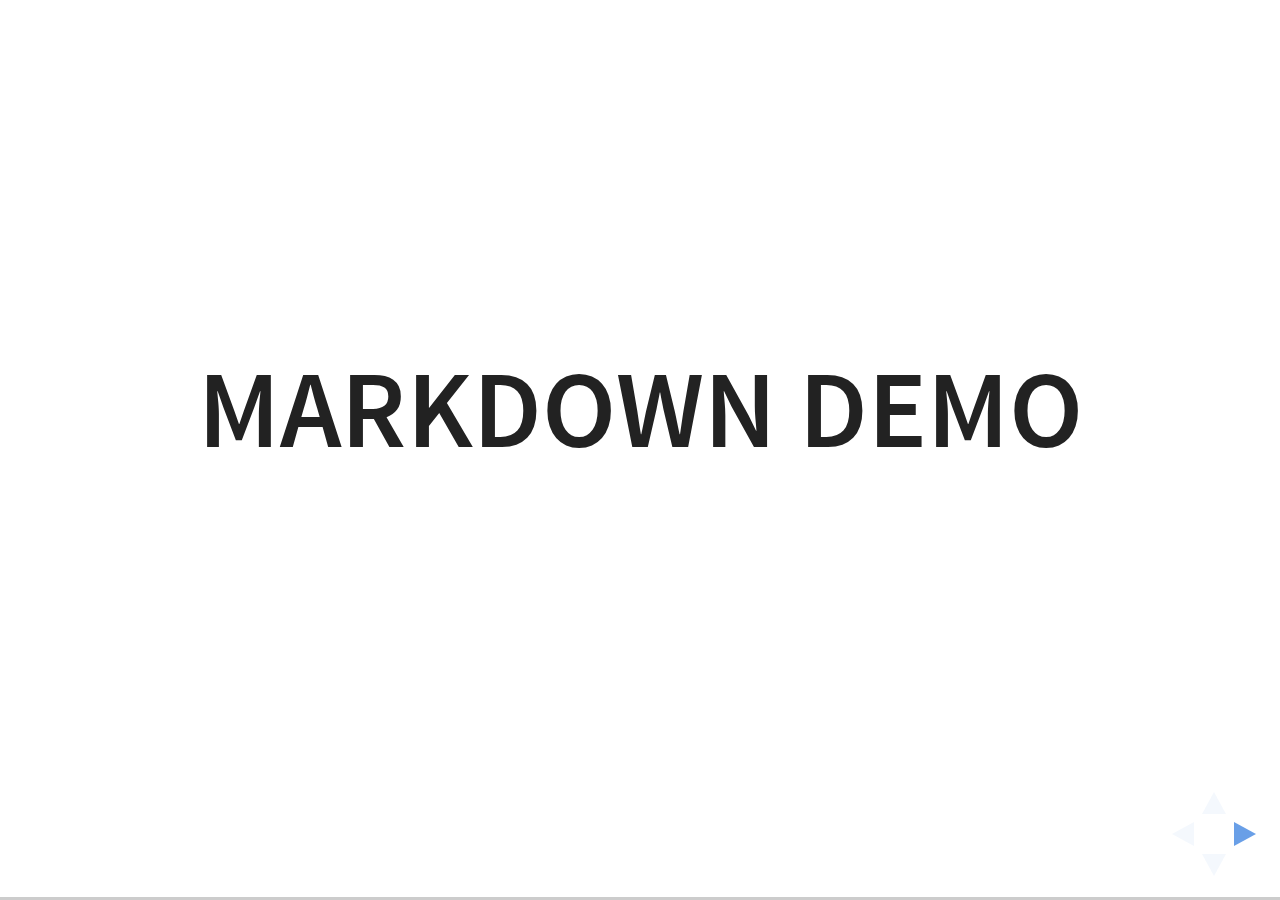
<file: plugin/markdown/example.html>
<!doctype html>
<html lang="en">

	<head>
		<meta charset="utf-8">

		<title>reveal.js - Markdown Demo</title>

		<link rel="stylesheet" href="../../css/reveal.css">
		<link rel="stylesheet" href="../../css/theme/white.css" id="theme">

        <link rel="stylesheet" href="../../lib/css/zenburn.css">
	</head>

	<body>

		<div class="reveal">

			<div class="slides">

                <!-- Use external markdown resource, separate slides by three newlines; vertical slides by two newlines -->
                <section data-markdown="example.md" data-separator="^\n\n\n" data-separator-vertical="^\n\n"></section>

                <!-- Slides are separated by three dashes (quick 'n dirty regular expression) -->
                <section data-markdown data-separator="---">
                    <script type="text/template">
                        ## Demo 1
                        Slide 1
                        ---
                        ## Demo 1
                        Slide 2
                        ---
                        ## Demo 1
                        Slide 3
                    </script>
                </section>

                <!-- Slides are separated by newline + three dashes + newline, vertical slides identical but two dashes -->
                <section data-markdown data-separator="^\n---\n$" data-separator-vertical="^\n--\n$">
                    <script type="text/template">
                        ## Demo 2
                        Slide 1.1

                        --

                        ## Demo 2
                        Slide 1.2

                        ---

                        ## Demo 2
                        Slide 2
                    </script>
                </section>

                <!-- No "extra" slides, since there are no separators defined (so they'll become horizontal rulers) -->
                <section data-markdown>
                    <script type="text/template">
                        A

                        ---

                        B

                        ---

                        C
                    </script>
                </section>

                <!-- Slide attributes -->
                <section data-markdown>
                    <script type="text/template">
                        <!-- .slide: data-background="#000000" -->
                        ## Slide attributes
                    </script>
                </section>

                <!-- Element attributes -->
                <section data-markdown>
                    <script type="text/template">
                        ## Element attributes
                        - Item 1 <!-- .element: class="fragment" data-fragment-index="2" -->
                        - Item 2 <!-- .element: class="fragment" data-fragment-index="1" -->
                    </script>
                </section>

                <!-- Code -->
                <section data-markdown>
                    <script type="text/template">
                        ```php
                        public function foo()
                        {
                            $foo = array(
                                'bar' => 'bar'
                            )
                        }
                        ```
                    </script>
                </section>

            </div>
		</div>

		<script src="../../lib/js/head.min.js"></script>
		<script src="../../js/reveal.js"></script>

		<script>

			Reveal.initialize({
				controls: true,
				progress: true,
				history: true,
				center: true,

				// Optional libraries used to extend on reveal.js
				dependencies: [
					{ src: '../../lib/js/classList.js', condition: function() { return !document.body.classList; } },
					{ src: 'marked.js', condition: function() { return !!document.querySelector( '[data-markdown]' ); } },
                    { src: 'markdown.js', condition: function() { return !!document.querySelector( '[data-markdown]' ); } },
                    { src: '../highlight/highlight.js', async: true, callback: function() { hljs.initHighlightingOnLoad(); } },
					{ src: '../notes/notes.js' }
				]
			});

		</script>

	</body>
</html>
</file>
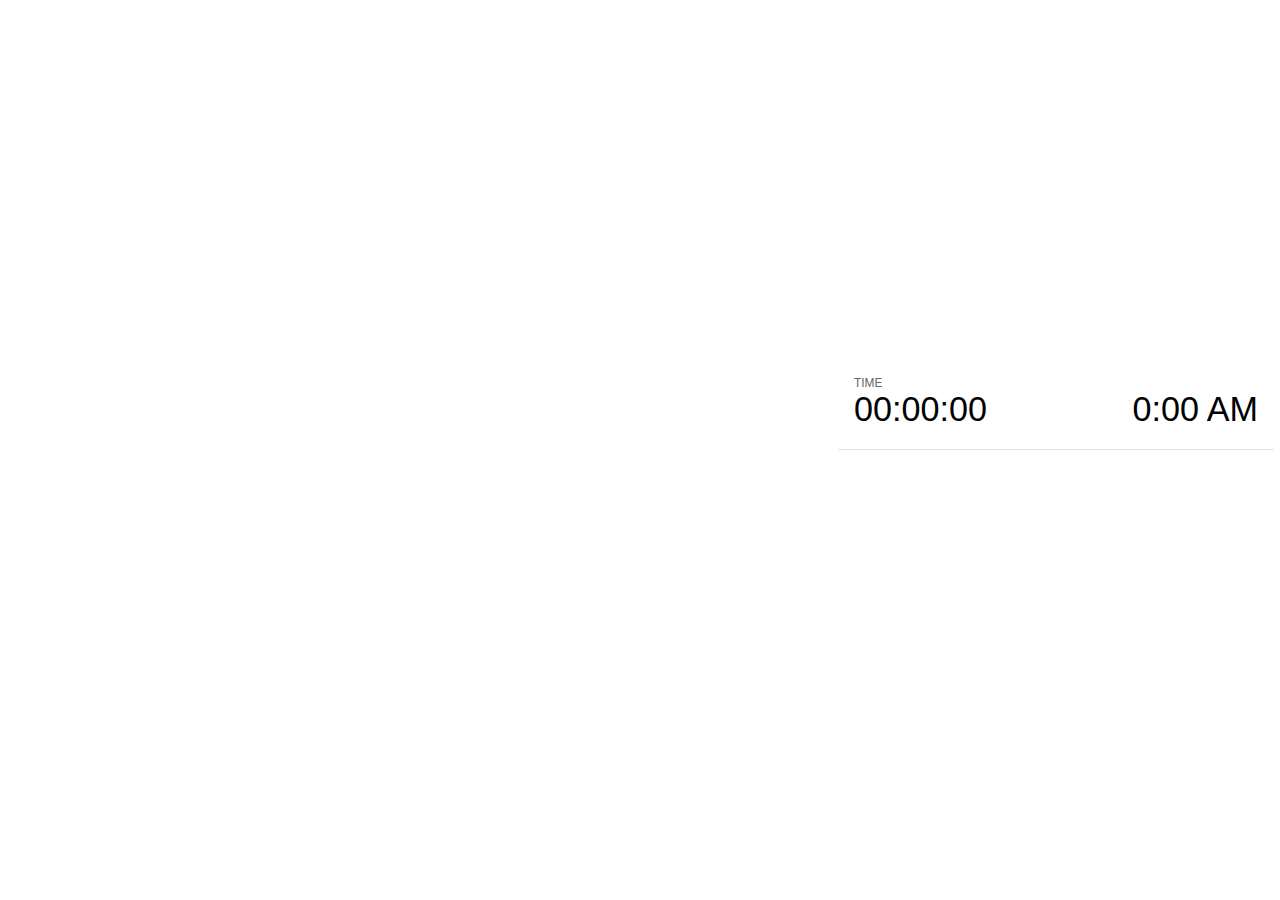
<file: plugin/notes/notes.html>
<!doctype html>
<html lang="en">
	<head>
		<meta charset="utf-8">

		<title>reveal.js - Slide Notes</title>

		<style>
			body {
				font-family: Helvetica;
			}

			#current-slide,
			#upcoming-slide,
			#speaker-controls {
				padding: 6px;
				box-sizing: border-box;
				-moz-box-sizing: border-box;
			}

			#current-slide iframe,
			#upcoming-slide iframe {
				width: 100%;
				height: 100%;
				border: 1px solid #ddd;
			}

			#current-slide .label,
			#upcoming-slide .label {
				position: absolute;
				top: 10px;
				left: 10px;
				font-weight: bold;
				font-size: 14px;
				z-index: 2;
				color: rgba( 255, 255, 255, 0.9 );
			}

			#current-slide {
				position: absolute;
				width: 65%;
				height: 100%;
				top: 0;
				left: 0;
				padding-right: 0;
			}

			#upcoming-slide {
				position: absolute;
				width: 35%;
				height: 40%;
				right: 0;
				top: 0;
			}

			#speaker-controls {
				position: absolute;
				top: 40%;
				right: 0;
				width: 35%;
				height: 60%;
				overflow: auto;

				font-size: 18px;
			}

				.speaker-controls-time.hidden,
				.speaker-controls-notes.hidden {
					display: none;
				}

				.speaker-controls-time .label,
				.speaker-controls-notes .label {
					text-transform: uppercase;
					font-weight: normal;
					font-size: 0.66em;
					color: #666;
					margin: 0;
				}

				.speaker-controls-time {
					border-bottom: 1px solid rgba( 200, 200, 200, 0.5 );
					margin-bottom: 10px;
					padding: 10px 16px;
					padding-bottom: 20px;
					cursor: pointer;
				}

				.speaker-controls-time .reset-button {
					opacity: 0;
					float: right;
					color: #666;
					text-decoration: none;
				}
				.speaker-controls-time:hover .reset-button {
					opacity: 1;
				}

				.speaker-controls-time .timer,
				.speaker-controls-time .clock {
					width: 50%;
					font-size: 1.9em;
				}

				.speaker-controls-time .timer {
					float: left;
				}

				.speaker-controls-time .clock {
					float: right;
					text-align: right;
				}

				.speaker-controls-time span.mute {
					color: #bbb;
				}

				.speaker-controls-notes {
					padding: 10px 16px;
				}

				.speaker-controls-notes .value {
					margin-top: 5px;
					line-height: 1.4;
					font-size: 1.2em;
				}

			.clear {
				clear: both;
			}

			@media screen and (max-width: 1080px) {
				#speaker-controls {
					font-size: 16px;
				}
			}

			@media screen and (max-width: 900px) {
				#speaker-controls {
					font-size: 14px;
				}
			}

			@media screen and (max-width: 800px) {
				#speaker-controls {
					font-size: 12px;
				}
			}

		</style>
	</head>

	<body>

		<div id="current-slide"></div>
		<div id="upcoming-slide"><span class="label">UPCOMING:</span></div>
		<div id="speaker-controls">
			<div class="speaker-controls-time">
				<h4 class="label">Time <span class="reset-button">Click to Reset</span></h4>
				<div class="clock">
					<span class="clock-value">0:00 AM</span>
				</div>
				<div class="timer">
					<span class="hours-value">00</span><span class="minutes-value">:00</span><span class="seconds-value">:00</span>
				</div>
				<div class="clear"></div>
			</div>

			<div class="speaker-controls-notes hidden">
				<h4 class="label">Notes</h4>
				<div class="value"></div>
			</div>
		</div>

		<script src="../../plugin/markdown/marked.js"></script>
		<script>

			(function() {

				var notes,
					notesValue,
					currentState,
					currentSlide,
					upcomingSlide,
					connected = false;

				window.addEventListener( 'message', function( event ) {

					var data = JSON.parse( event.data );

					// Messages sent by the notes plugin inside of the main window
					if( data && data.namespace === 'reveal-notes' ) {
						if( data.type === 'connect' ) {
							handleConnectMessage( data );
						}
						else if( data.type === 'state' ) {
							handleStateMessage( data );
						}
					}
					// Messages sent by the reveal.js inside of the current slide preview
					else if( data && data.namespace === 'reveal' ) {
						if( /ready/.test( data.eventName ) ) {
							// Send a message back to notify that the handshake is complete
							window.opener.postMessage( JSON.stringify({ namespace: 'reveal-notes', type: 'connected'} ), '*' );
						}
						else if( /slidechanged|fragmentshown|fragmenthidden|overviewshown|overviewhidden|paused|resumed/.test( data.eventName ) && currentState !== JSON.stringify( data.state ) ) {
							window.opener.postMessage( JSON.stringify({ method: 'setState', args: [ data.state ]} ), '*' );
						}
					}

				} );

				/**
				 * Called when the main window is trying to establish a
				 * connection.
				 */
				function handleConnectMessage( data ) {

					if( connected === false ) {
						connected = true;

						setupIframes( data );
						setupKeyboard();
						setupNotes();
						setupTimer();
					}

				}

				/**
				 * Called when the main window sends an updated state.
				 */
				function handleStateMessage( data ) {

					// Store the most recently set state to avoid circular loops
					// applying the same state
					currentState = JSON.stringify( data.state );

					// No need for updating the notes in case of fragment changes
					if ( data.notes ) {
						notes.classList.remove( 'hidden' );
						if( data.markdown ) {
							notesValue.innerHTML = marked( data.notes );
						}
						else {
							notesValue.innerHTML = data.notes;
						}
					}
					else {
						notes.classList.add( 'hidden' );
					}

					// Update the note slides
					currentSlide.contentWindow.postMessage( JSON.stringify({ method: 'setState', args: [ data.state ] }), '*' );
					upcomingSlide.contentWindow.postMessage( JSON.stringify({ method: 'setState', args: [ data.state ] }), '*' );
					upcomingSlide.contentWindow.postMessage( JSON.stringify({ method: 'next' }), '*' );

				}

				// Limit to max one state update per X ms
				handleStateMessage = debounce( handleStateMessage, 200 );

				/**
				 * Forward keyboard events to the current slide window.
				 * This enables keyboard events to work even if focus
				 * isn't set on the current slide iframe.
				 */
				function setupKeyboard() {

					document.addEventListener( 'keydown', function( event ) {
						currentSlide.contentWindow.postMessage( JSON.stringify({ method: 'triggerKey', args: [ event.keyCode ] }), '*' );
					} );

				}

				/**
				 * Creates the preview iframes.
				 */
				function setupIframes( data ) {

					var params = [
						'receiver',
						'progress=false',
						'history=false',
						'transition=none',
						'autoSlide=0',
						'backgroundTransition=none'
					].join( '&' );

					var hash = '#/' + data.state.indexh + '/' + data.state.indexv;
					var currentURL = data.url + '?' + params + '&postMessageEvents=true' + hash;
					var upcomingURL = data.url + '?' + params + '&controls=false' + hash;

					currentSlide = document.createElement( 'iframe' );
					currentSlide.setAttribute( 'width', 1280 );
					currentSlide.setAttribute( 'height', 1024 );
					currentSlide.setAttribute( 'src', currentURL );
					document.querySelector( '#current-slide' ).appendChild( currentSlide );

					upcomingSlide = document.createElement( 'iframe' );
					upcomingSlide.setAttribute( 'width', 640 );
					upcomingSlide.setAttribute( 'height', 512 );
					upcomingSlide.setAttribute( 'src', upcomingURL );
					document.querySelector( '#upcoming-slide' ).appendChild( upcomingSlide );

				}

				/**
				 * Setup the notes UI.
				 */
				function setupNotes() {

					notes = document.querySelector( '.speaker-controls-notes' );
					notesValue = document.querySelector( '.speaker-controls-notes .value' );

				}

				/**
				 * Create the timer and clock and start updating them
				 * at an interval.
				 */
				function setupTimer() {

					var start = new Date(),
						timeEl = document.querySelector( '.speaker-controls-time' ),
						clockEl = timeEl.querySelector( '.clock-value' ),
						hoursEl = timeEl.querySelector( '.hours-value' ),
						minutesEl = timeEl.querySelector( '.minutes-value' ),
						secondsEl = timeEl.querySelector( '.seconds-value' );

					function _updateTimer() {

						var diff, hours, minutes, seconds,
							now = new Date();

						diff = now.getTime() - start.getTime();
						hours = Math.floor( diff / ( 1000 * 60 * 60 ) );
						minutes = Math.floor( ( diff / ( 1000 * 60 ) ) % 60 );
						seconds = Math.floor( ( diff / 1000 ) % 60 );

						clockEl.innerHTML = now.toLocaleTimeString( 'en-US', { hour12: true, hour: '2-digit', minute:'2-digit' } );
						hoursEl.innerHTML = zeroPadInteger( hours );
						hoursEl.className = hours > 0 ? '' : 'mute';
						minutesEl.innerHTML = ':' + zeroPadInteger( minutes );
						minutesEl.className = minutes > 0 ? '' : 'mute';
						secondsEl.innerHTML = ':' + zeroPadInteger( seconds );

					}

					// Update once directly
					_updateTimer();

					// Then update every second
					setInterval( _updateTimer, 1000 );

					timeEl.addEventListener( 'click', function() {
						start = new Date();
						_updateTimer();
						return false;
					} );

				}

				function zeroPadInteger( num ) {

					var str = '00' + parseInt( num );
					return str.substring( str.length - 2 );

				}

				/**
				 * Limits the frequency at which a function can be called.
				 */
				function debounce( fn, ms ) {

					var lastTime = 0,
						timeout;

					return function() {

						var args = arguments;
						var context = this;

						clearTimeout( timeout );

						var timeSinceLastCall = Date.now() - lastTime;
						if( timeSinceLastCall > ms ) {
							fn.apply( context, args );
							lastTime = Date.now();
						}
						else {
							timeout = setTimeout( function() {
								fn.apply( context, args );
								lastTime = Date.now();
							}, ms - timeSinceLastCall );
						}

					}

				}

			})();

		</script>
	</body>
</html>
</file>
<file: css/theme/white.css>
@import url(../../lib/font/source-sans-pro/source-sans-pro.css);
/**
 * White theme for reveal.js. This is the opposite of the 'black' theme.
 *
 * Copyright (C) 2015 Hakim El Hattab, http://hakim.se
 */
section.has-dark-background, section.has-dark-background h1, section.has-dark-background h2, section.has-dark-background h3, section.has-dark-background h4, section.has-dark-background h5, section.has-dark-background h6 {
  color: #fff; }

/*********************************************
 * GLOBAL STYLES
 *********************************************/
body {
  background: #fff;
  background-color: #fff; }

.reveal {
  font-family: 'Source Sans Pro', Helvetica, sans-serif;
  font-size: 38px;
  font-weight: normal;
  color: #222; }

::selection {
  color: #fff;
  background: #98bdef;
  text-shadow: none; }

.reveal .slides > section, .reveal .slides > section > section {
  line-height: 1.3;
  font-weight: inherit; }

/*********************************************
 * HEADERS
 *********************************************/
.reveal h1, .reveal h2, .reveal h3, .reveal h4, .reveal h5, .reveal h6 {
  margin: 0 0 20px 0;
  color: #222;
  font-family: 'Source Sans Pro', Helvetica, sans-serif;
  font-weight: 600;
  line-height: 1.2;
  letter-spacing: normal;
  text-transform: uppercase;
  text-shadow: none;
  word-wrap: break-word; }

.reveal h1 {
  font-size: 2.5em; }

.reveal h2 {
  font-size: 1.6em; }

.reveal h3 {
  font-size: 1.3em; }

.reveal h4 {
  font-size: 1em; }

.reveal h1 {
  text-shadow: none; }

/*********************************************
 * OTHER
 *********************************************/
.reveal p {
  margin: 20px 0;
  line-height: 1.3; }

/* Ensure certain elements are never larger than the slide itself */
.reveal img, .reveal video, .reveal iframe {
  max-width: 95%;
  max-height: 95%; }

.reveal strong, .reveal b {
  font-weight: bold; }

.reveal em {
  font-style: italic; }

.reveal ol, .reveal dl, .reveal ul {
  display: inline-block;
  text-align: left;
  margin: 0 0 0 1em; }

.reveal ol {
  list-style-type: decimal; }

.reveal ul {
  list-style-type: disc; }

.reveal ul ul {
  list-style-type: square; }

.reveal ul ul ul {
  list-style-type: circle; }

.reveal ul ul, .reveal ul ol, .reveal ol ol, .reveal ol ul {
  display: block;
  margin-left: 40px; }

.reveal dt {
  font-weight: bold; }

.reveal dd {
  margin-left: 40px; }

.reveal q, .reveal blockquote {
  quotes: none; }

.reveal blockquote {
  display: block;
  position: relative;
  width: 70%;
  margin: 20px auto;
  padding: 5px;
  font-style: italic;
  background: rgba(255, 255, 255, 0.05);
  box-shadow: 0px 0px 2px rgba(0, 0, 0, 0.2); }

.reveal blockquote p:first-child, .reveal blockquote p:last-child {
  display: inline-block; }

.reveal q {
  font-style: italic; }

.reveal pre {
  display: block;
  position: relative;
  width: 90%;
  margin: 20px auto;
  text-align: left;
  font-size: 0.55em;
  font-family: monospace;
  line-height: 1.2em;
  word-wrap: break-word;
  box-shadow: 0px 0px 6px rgba(0, 0, 0, 0.3); }

.reveal code {
  font-family: monospace; }

.reveal pre code {
  display: block;
  padding: 5px;
  overflow: auto;
  max-height: 400px;
  word-wrap: normal;
  background: #3F3F3F;
  color: #DCDCDC; }

.reveal table {
  margin: auto;
  border-collapse: collapse;
  border-spacing: 0; }

.reveal table th {
  font-weight: bold; }

.reveal table th, .reveal table td {
  text-align: left;
  padding: 0.2em 0.5em 0.2em 0.5em;
  border-bottom: 1px solid; }

.reveal table th[align="center"], .reveal table td[align="center"] {
  text-align: center; }

.reveal table th[align="right"], .reveal table td[align="right"] {
  text-align: right; }

.reveal table tr:last-child td {
  border-bottom: none; }

.reveal sup {
  vertical-align: super; }

.reveal sub {
  vertical-align: sub; }

.reveal small {
  display: inline-block;
  font-size: 0.6em;
  line-height: 1.2em;
  vertical-align: top; }

.reveal small * {
  vertical-align: top; }

/*********************************************
 * LINKS
 *********************************************/
.reveal a {
  color: #2a76dd;
  text-decoration: none;
  -webkit-transition: color 0.15s ease;
  -moz-transition: color 0.15s ease;
  transition: color 0.15s ease; }

.reveal a:hover {
  color: #6ca2e8;
  text-shadow: none;
  border: none; }

.reveal .roll span:after {
  color: #fff;
  background: #1a54a1; }

/*********************************************
 * IMAGES
 *********************************************/
.reveal section img {
  margin: 15px 0px;
  background: rgba(255, 255, 255, 0.12);
  border: 4px solid #222;
  box-shadow: 0 0 10px rgba(0, 0, 0, 0.15); }

.reveal a img {
  -webkit-transition: all 0.15s linear;
  -moz-transition: all 0.15s linear;
  transition: all 0.15s linear; }

.reveal a:hover img {
  background: rgba(255, 255, 255, 0.2);
  border-color: #2a76dd;
  box-shadow: 0 0 20px rgba(0, 0, 0, 0.55); }

/*********************************************
 * NAVIGATION CONTROLS
 *********************************************/
.reveal .controls div.navigate-left, .reveal .controls div.navigate-left.enabled {
  border-right-color: #2a76dd; }

.reveal .controls div.navigate-right, .reveal .controls div.navigate-right.enabled {
  border-left-color: #2a76dd; }

.reveal .controls div.navigate-up, .reveal .controls div.navigate-up.enabled {
  border-bottom-color: #2a76dd; }

.reveal .controls div.navigate-down, .reveal .controls div.navigate-down.enabled {
  border-top-color: #2a76dd; }

.reveal .controls div.navigate-left.enabled:hover {
  border-right-color: #6ca2e8; }

.reveal .controls div.navigate-right.enabled:hover {
  border-left-color: #6ca2e8; }

.reveal .controls div.navigate-up.enabled:hover {
  border-bottom-color: #6ca2e8; }

.reveal .controls div.navigate-down.enabled:hover {
  border-top-color: #6ca2e8; }

/*********************************************
 * PROGRESS BAR
 *********************************************/
.reveal .progress {
  background: rgba(0, 0, 0, 0.2); }

.reveal .progress span {
  background: #2a76dd;
  -webkit-transition: width 800ms cubic-bezier(0.26, 0.86, 0.44, 0.985);
  -moz-transition: width 800ms cubic-bezier(0.26, 0.86, 0.44, 0.985);
  transition: width 800ms cubic-bezier(0.26, 0.86, 0.44, 0.985); }

/*********************************************
 * SLIDE NUMBER
 *********************************************/
.reveal .slide-number {
  color: #2a76dd; }
</file>
<file: lib/css/zenburn.css>
/*

Zenburn style from voldmar.ru (c) Vladimir Epifanov <voldmar@voldmar.ru>
based on dark.css by Ivan Sagalaev

*/

.hljs {
  display: block; padding: 0.5em;
  background: #3F3F3F;
  color: #DCDCDC;
}

.hljs-keyword,
.hljs-tag,
.css .hljs-class,
.css .hljs-id,
.lisp .hljs-title,
.nginx .hljs-title,
.hljs-request,
.hljs-status,
.clojure .hljs-attribute {
  color: #E3CEAB;
}

.django .hljs-template_tag,
.django .hljs-variable,
.django .hljs-filter .hljs-argument {
  color: #DCDCDC;
}

.hljs-number,
.hljs-date {
  color: #8CD0D3;
}

.dos .hljs-envvar,
.dos .hljs-stream,
.hljs-variable,
.apache .hljs-sqbracket {
  color: #EFDCBC;
}

.dos .hljs-flow,
.diff .hljs-change,
.python .exception,
.python .hljs-built_in,
.hljs-literal,
.tex .hljs-special {
  color: #EFEFAF;
}

.diff .hljs-chunk,
.hljs-subst {
  color: #8F8F8F;
}

.dos .hljs-keyword,
.python .hljs-decorator,
.hljs-title,
.haskell .hljs-type,
.diff .hljs-header,
.ruby .hljs-class .hljs-parent,
.apache .hljs-tag,
.nginx .hljs-built_in,
.tex .hljs-command,
.hljs-prompt {
    color: #efef8f;
}

.dos .hljs-winutils,
.ruby .hljs-symbol,
.ruby .hljs-symbol .hljs-string,
.ruby .hljs-string {
  color: #DCA3A3;
}

.diff .hljs-deletion,
.hljs-string,
.hljs-tag .hljs-value,
.hljs-preprocessor,
.hljs-pragma,
.hljs-built_in,
.sql .hljs-aggregate,
.hljs-javadoc,
.smalltalk .hljs-class,
.smalltalk .hljs-localvars,
.smalltalk .hljs-array,
.css .hljs-rules .hljs-value,
.hljs-attr_selector,
.hljs-pseudo,
.apache .hljs-cbracket,
.tex .hljs-formula,
.coffeescript .hljs-attribute {
  color: #CC9393;
}

.hljs-shebang,
.diff .hljs-addition,
.hljs-comment,
.java .hljs-annotation,
.hljs-template_comment,
.hljs-pi,
.hljs-doctype {
  color: #7F9F7F;
}

.coffeescript .javascript,
.javascript .xml,
.tex .hljs-formula,
.xml .javascript,
.xml .vbscript,
.xml .css,
.xml .hljs-cdata {
  opacity: 0.5;
}
</file>
